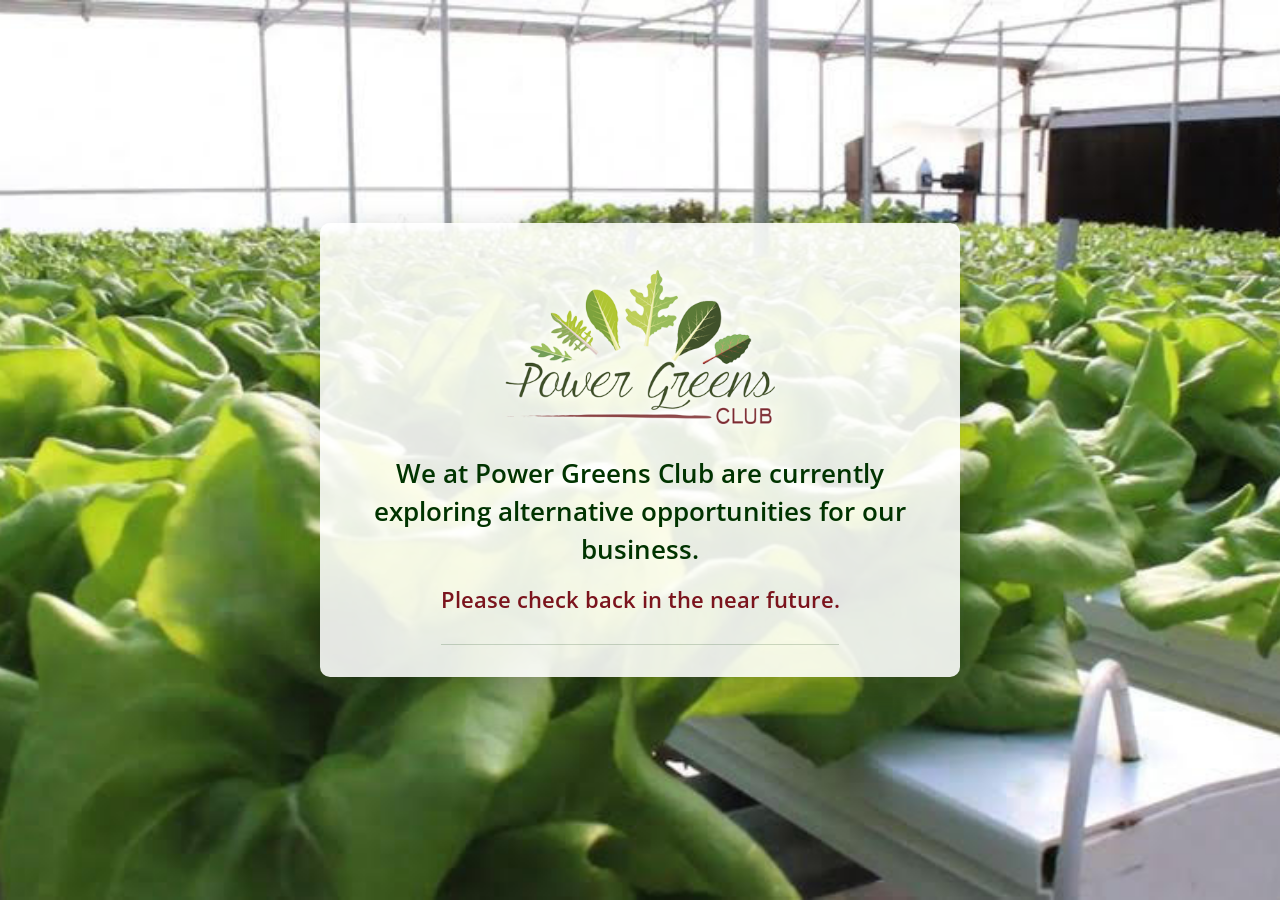
<file: index.html>
<!DOCTYPE html>
<html lang="en">
<head>
<meta charset="utf-8">
<meta name="viewport" content="width=device-width, initial-scale=1">
<title>Power Greens Club</title>
<link rel="icon" type="image/svg+xml" href="assets/favicon.svg">
<link rel="icon" type="image/png" href="assets/logo.png">
<link rel="apple-touch-icon" href="assets/logo.png">
<meta name="description" content="Power Greens Club is exploring alternative opportunities for our business.">
<meta property="og:type" content="website">
<meta property="og:title" content="Power Greens Club">
<meta property="og:description" content="We are exploring alternative opportunities for our business.">
<meta property="og:url" content="https://powergreensclub.com/">
<meta property="og:image" content="https://powergreensclub.com/assets/logo.png">
<link rel="preconnect" href="https://fonts.googleapis.com">
<link rel="preconnect" href="https://fonts.gstatic.com" crossorigin>
<link rel="stylesheet" href="https://fonts.googleapis.com/css2?family=Open+Sans:wght@400;600&display=swap">
<link rel="stylesheet" href="assets/site.css">
</head>
<body>
<main class="panel">
  <img class="logo" src="assets/logo.png" alt="Power Greens Club">
  <p class="message">
    We at Power Greens Club are currently exploring alternative opportunities for our
    business.
  </p>
  <p class="closing">Please check back in the near future.</p>
  <hr>
</main>
</body>
</html>
</file>
<file: assets/site.css>
:root {
  /* Brand colours from the original page: dark green message, maroon closing line. */
  --green-dark: #003300;
  --maroon: #7b141d;
  --card: rgba(255, 255, 255, 0.88);
  --rule: rgba(0, 51, 0, 0.18);
  --body: 'Open Sans', 'Segoe UI', Helvetica, Arial, sans-serif;
}

* { box-sizing: border-box; }

html, body { height: 100%; margin: 0; }

body {
  /* Reproduces the original page's full-bleed fixed cover photograph. */
  background: #ffffff url('farm.jpg') no-repeat center top fixed;
  background-size: cover;
  font-family: var(--body);
  color: var(--green-dark);
  display: flex;
  align-items: center;
  justify-content: center;
  padding: 2rem 1.25rem;
  text-align: center;
}

/* The text sits on its own light ground rather than directly on the photograph. The
   original relied on the crop landing over a pale greenhouse; at other window sizes the
   same text falls over bright leaves and disappears, whether it is set light or dark.
   A card fixes contrast at every crop and keeps the brand colours legible. */
.panel {
  max-width: 640px;
  background: var(--card);
  border-radius: 10px;
  padding: 2.5rem 2.25rem 2rem;
  box-shadow: 0 12px 34px rgba(0, 0, 0, 0.22);
}

.logo {
  width: 280px;
  max-width: 88%;
  height: auto;
  margin: 0 auto 1.5rem;
  display: block;
}

.message, .closing {
  margin: 0 0 0.9rem;
  font-weight: 600;
  line-height: 1.5;
}

.message {
  color: var(--green-dark);
  font-size: clamp(1.15rem, 3.2vw, 1.6rem);
}

.closing {
  color: var(--maroon);
  font-size: clamp(1.05rem, 2.8vw, 1.35rem);
  margin-bottom: 0;
}

.panel hr {
  border: 0;
  border-top: 1px solid var(--rule);
  max-width: 70%;
  margin: 1.75rem auto 0;
}

a { color: var(--green-dark); }

@media (max-width: 480px) {
  .panel { padding: 1.75rem 1.25rem 1.5rem; }
}
</file>
